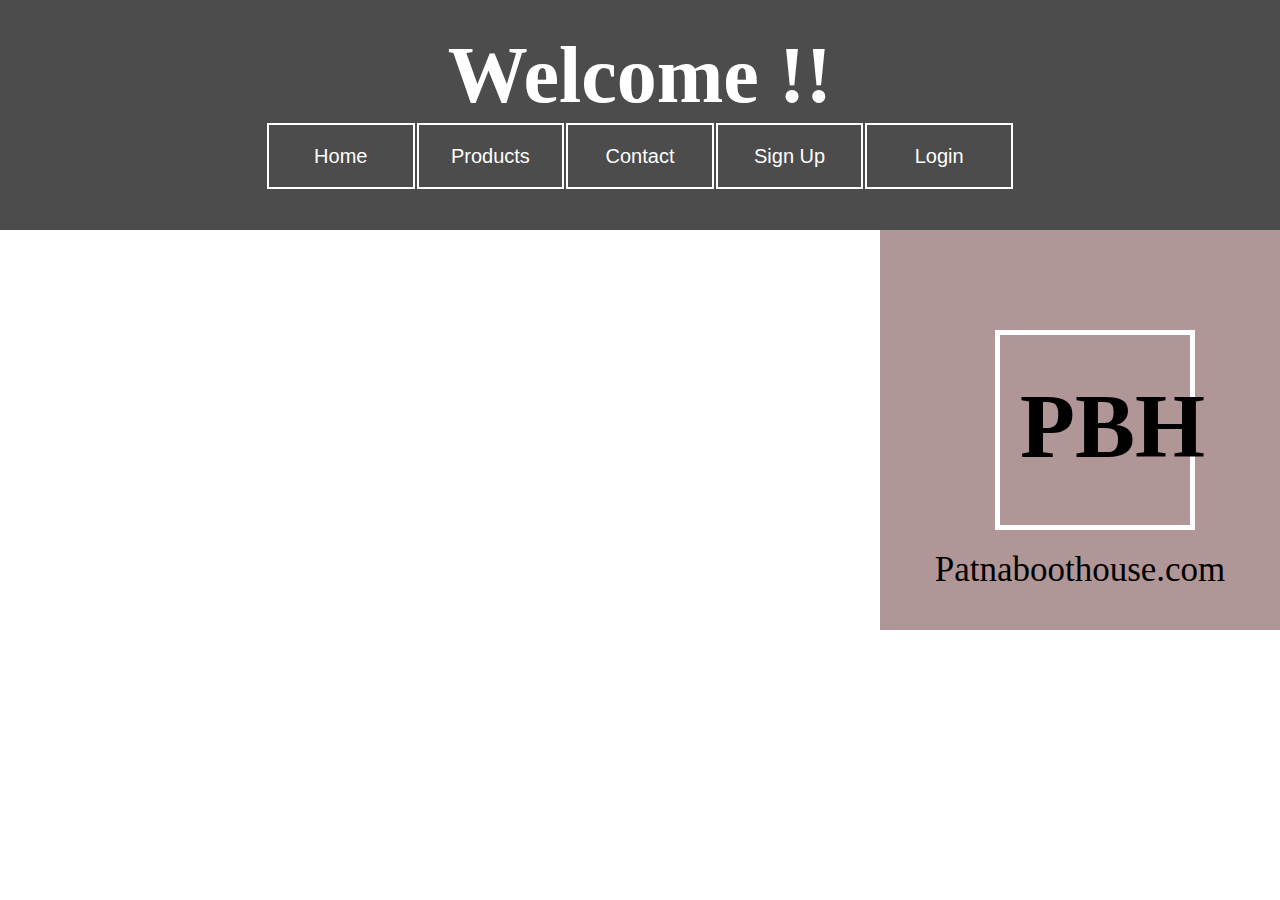
<file: index.html>
<!DOCTYPE html>
<html>
<head>
    <meta lang="en-US">
    <meta charset="UTF-8">
    <meta name="keywords" content="Shoesshops,Shoesshpes.com,patnaboothouse">
    <meta name="viewport" content="width=device-width, initial-scale=1.0">
    <meta name="descripsion"content="India largest shoes shop">
    <title>Document</title>
    <link rel="stylesheet" href="shoes.css">
</head>

<body >
    
    <nav>
        <h1 id="welcome">Welcome !!</h1>
        <table id="navbar" align="center";>
            <tr>
                <td id="nav_item"><a href="Home.html">Home</a></td>
                <td id="nav_item"><a href="Products.html">Products</a></td>
                <td id="nav_item"><a href="Contact.html">Contact</a></td>
                <td id="nav_item"><a href="Sign up.html">Sign Up </a></td>
                <td id="nav_item"><a href="login.html">Login</a></td>
            </tr>
        </table>
    </nav>
    <section id="home_section">
        <center>
        <div id="logo">
          <h1 id="logo_text"> PBH</h1>
          
        </div>
    </center>
    <p id="domain">Patnaboothouse.com</p>
    </section>
    
</body>
</html>
</file>
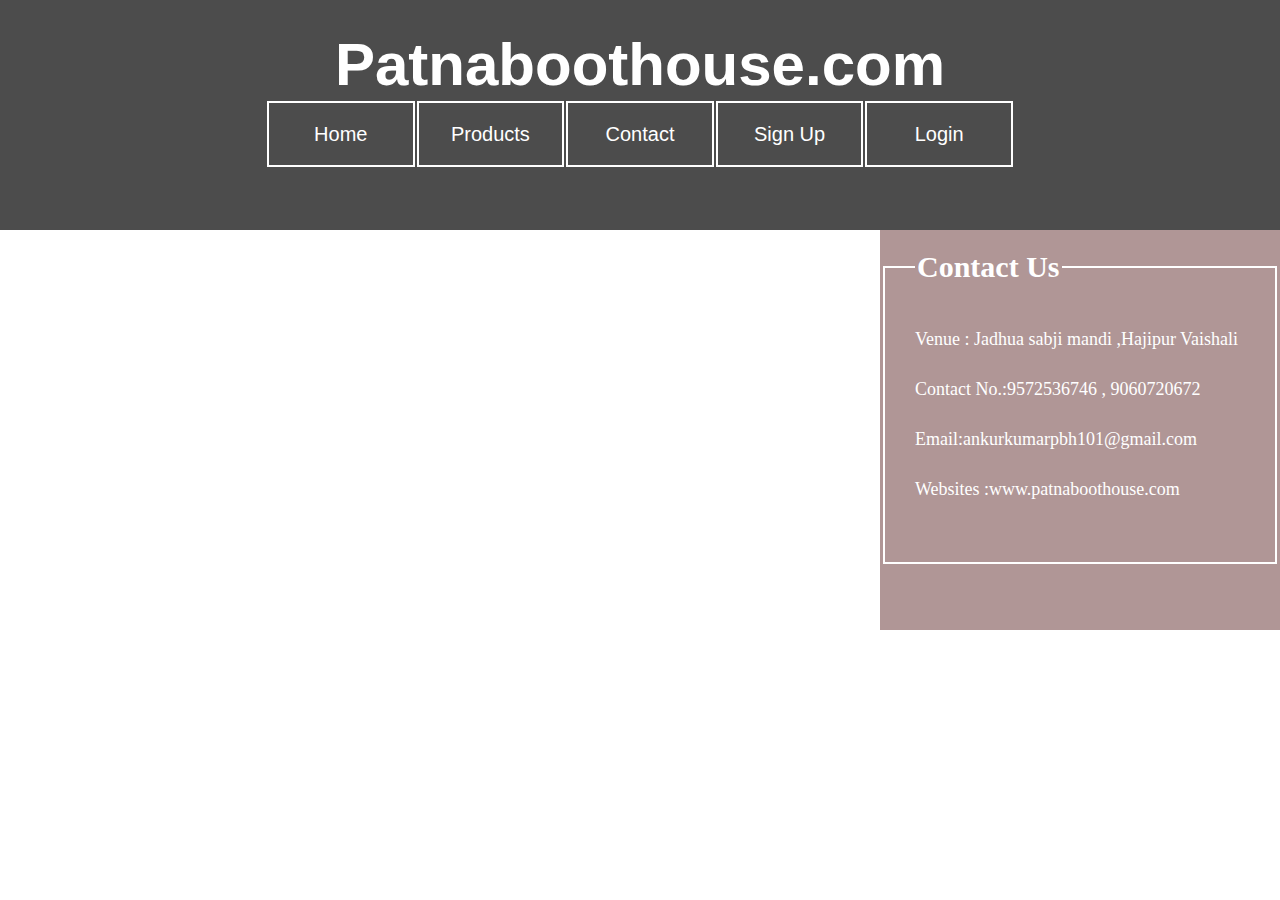
<file: Contact.html>
<!DOCTYPE html>
<html>
<head>
    <meta lang="en-US">
    <meta charset="UTF-8">
    <meta name="keywords" content="Shoesshops,Shoesshpes.com,patnaboothouse">
    <meta name="viewport" content="width=device-width, initial-scale=1.0">
    <meta name="descripsion"content="India largest shoes shop">
    <title>Document</title>
    <link rel="stylesheet" href="shoes.css">
</head>

<body >
    
    <nav>
        <h1 id="domain_name"> Patnaboothouse.com</h1>
        <table id="navbar" align="center";>
            <tr>
                <td id="nav_item"><a href="index.html">Home</a></td>
                <td id="nav_item"><a href="Products.html">Products</a></td>
                <td id="nav_item"><a href="Contact.html">Contact</a></td>
                <td id="nav_item"><a href="Sign up.html">Sign Up </a></td>
                <td id="nav_item"><a href="login.html">Login</a></td>
            </tr>
        </table>
    </nav>
    <section id="login_section">
        
        <fieldset id="Contact-filedset">
            <legend>Contact Us</legend>
            <address id="Contact">
                Venue : Jadhua sabji mandi ,Hajipur Vaishali <br>
                Contact No.:9572536746 ,   
                9060720672<br>
                Email:ankurkumarpbh101@gmail.com<br>
                Websites :www.patnaboothouse.com


            </address>
        </fieldset>
   
    </section>
    
</body>
</html>
</file>
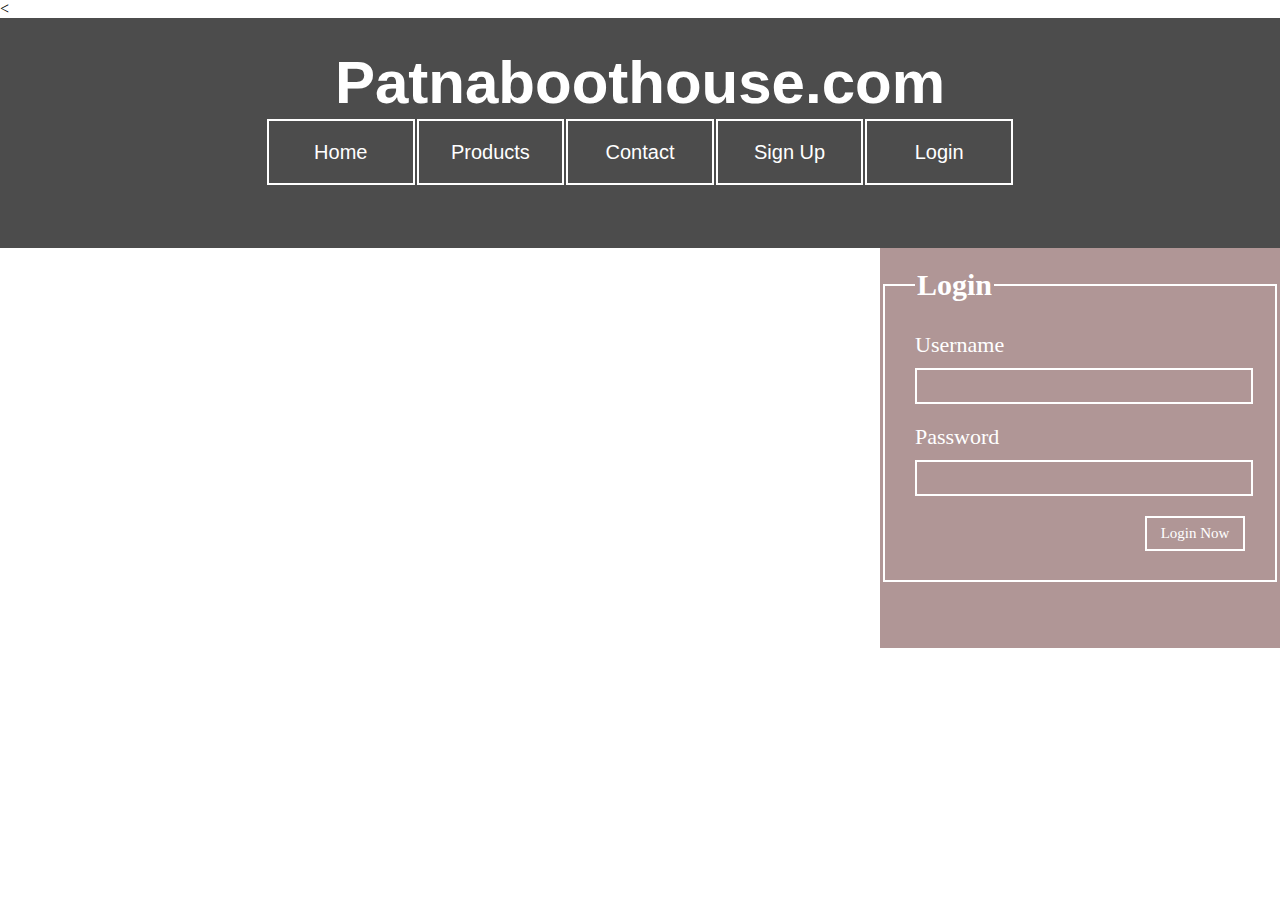
<file: login.html>
<!DOCTYPE html>
<html>
<head>
    <meta lang="en-US">
    <meta charset="UTF-8">
    <meta name="keywords" content="Shoesshops,Shoesshpes.com,patnaboothouse">
    <meta name="viewport" content="width=device-width, initial-scale=1.0">
    <meta name="descripsion"content="India largest shoes shop">
    <title>Document</title><
    <link rel="stylesheet" href="shoes.css">
</head>

<body >
    
    <nav>
        <h1 id="domain_name"> Patnaboothouse.com</h1>
        <table id="navbar" align="center";>
            <tr>
                <td id="nav_item"><a href="index.html">Home</a></td>
                <td id="nav_item"><a href="Products.html">Products</a></td>
                <td id="nav_item"><a href="Contact.html">Contact</a></td>
                <td id="nav_item"><a href="Sign up.html">Sign Up </a></td>
                <td id="nav_item"><a href="login.html">Login</a></td>
            </tr>
        </table>
    </nav>
    <section id="login_section">
        
        <fieldset id="login-fieldset">
            <legend>Login</legend>
            <form id="login-form">
                Username
                <br>
                <input type="text" name="username" id="username"><br>
                Password<br>
                <input type="password" name="password" id="password">
                <input type="submit" value="Login Now" id="login-btn">
            </form>
        </fieldset>
   
    </section>
    
</body>
</html>
</file>
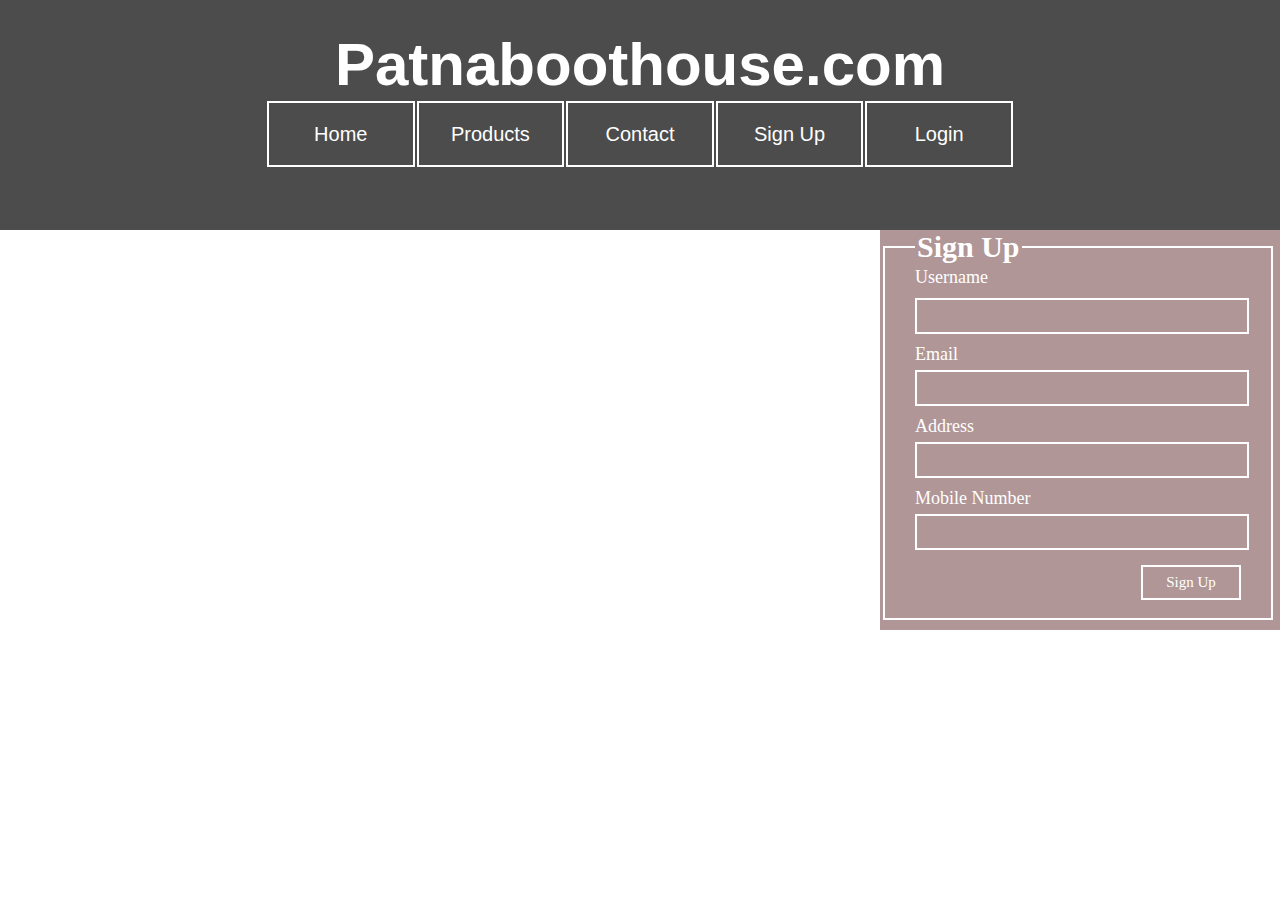
<file: Sign up.html>
<!DOCTYPE html>
<html>
<head>
    <meta lang="en-US">
    <meta charset="UTF-8">
    <meta name="keywords" content="Shoesshops,Shoesshpes.com,patnaboothouse">
    <meta name="viewport" content="width=device-width, initial-scale=1.0">
    <meta name="descripsion"content="India largest shoes shop">
    <title>Document</title>
    <link rel="stylesheet" href="shoes.css">
</head>

<body >
    
    <nav>
        <h1 id="domain_name"> Patnaboothouse.com</h1>
        <table id="navbar" align="center";>
            <tr>
                <td id="nav_item"><a href="index.html">Home</a></td>
                <td id="nav_item"><a href="Products.html">Products</a></td>
                <td id="nav_item"><a href="Contact.html">Contact</a></td>
                <td id="nav_item"><a href="Sign up.html">Sign Up </a></td>
                <td id="nav_item"><a href="login.html">Login</a></td>
            </tr>
        </table>
    </nav>
    <section id="login_section">
        
        <fieldset id="sign_up-fieldset">
            <legend>Sign Up</legend>
            <form id="Sign_up-form">
                Username
                <br>
                <input type="username" name="username" id="username1"><br>
                Email<br>
                <input type="email" name="email"
                id="email"><br>
                Address
                <br>
                <input type="address" name="address"
                id="address">
                <br>
                Mobile Number
                <input type="mobile number" name="mobile no." id="mobile_no">
                <br>

                
                <input type="submit" value="Sign Up" id="Sign_Up-btn">
            </form>
        </fieldset>
   
    </section>
    
</body>
</html>
</file>
<file: shoes.css>
nav{
    width:100%;
    height:230px;
    background-color:rgba(0,0,0,0.7);
    float:left;
    box-sizing:border-box;
    padding:30px;

}
body{
    
    background-image: url("https://img.freepik.com/premium-photo/magnifier-glass_172429-231.jpg?w=740");
    background-size:100% 800px;
    padding:0;
    margin:0;
     background-attachment: fixed;
}
#welcome{
    font-size:80px;
    color:white;
    text-align:center;
    padding:0;
    margin:0;

}
#navbar{
    width:750px;
    height:70px;
    
    box-sizing:border-box;
    margin-top:8opx;
}
#nav_item{
    width:20%;
    height:60px;
   border-width:2px;
   border-style:solid;
   border-color:white;
   text-align:center;
}
a{
    text-decoration:none;
    font-size:20px;
    color:white;
    font-size:20px;
    font-family:sans-serif;
}
#home_section{
    width:400px;
    height:400px;
    box-sizing:border-box;
    float:right;
    background-color:rgba(142, 106, 106, 0.7);
}
#logo{
    width:200px;
    height:200px;
    box-sizing:border-box;
    border-width:5px;
    border-style:solid;
    border-color:white;
    margin-top:100px;
    margin-left:30px;


}
#logo_text{
    font-size:90px;
    padding:0;
    margin:0;
    margin:20px;
    margin-top:40px;
    font-family:Impact;
}
#domain{
    font-size:35px;
    padding:0;
    margin:0; 
    font-family:verdana;
    text-align:center;
    margin-top:20px;
   

}
#domain_name{
    padding:0;
    margin:0; 
    color:white;
    text-align:center;
    font-family:sans-serif;
    font-size:60px;

}
#login-fieldset{
    width:330px;
    height:250px;
    border-width:5x;
    border-style:solid;
    border-color:white;
    padding:30px;
    margin-left:3px;
    margin-top:20px;
    

}
#login_section{
    width:400px;
    height:400px;
    box-sizing:border-box;
    float:right;
    background-color:rgba(142, 106, 106, 0.7);
}
legend{
   font-family:century gothic;
   color:white;
    font-size:30px;
    font-weight: bold;
    
}
#login-form{
   font-family:century gothic;
   color:white;
   font-size:22px;

}
#username{
width:100%;
height:30px;
background-color: inherit;
border:none;
border-width:2px;
border-style:solid;
border-color:white;
margin-top:10px;
font-size:20px;
color:white;
margin-bottom:20px;




}
#password{
    width:100%;
    height:30px;
    background-color: inherit;
    border:none;
    border-width:2px;
    border-style:solid;
    border-color:white;
    margin-top:10px;
    font-size:20px;
    color:white;
}

#login-btn{
    width:100px;
    height:35px;
    float:right;
    margin-top:20px;
    background-color: inherit;
    border:none;
    border-width:2px;
    border-style:solid;;
    border-color:white;
    color:white;
    font-family:Verdana;
    font-size:15px;


}
#Sign_Up-btn{
    width:100px;
    height:35px;
    float:right;
    margin-top:5px;
    background-color: inherit;
    border:none;
    border-width:2px;
    border-style:solid;;
    border-color:white;
    color:white;
    font-family:Verdana;
    font-size:15px;

}
#email{
    width:100%;
height:30px;
background-color: inherit;
border:none;
border-width:2px;
border-style:solid;
border-color:white;
margin-top:5px;
font-size:20px;
color:white;
margin-bottom:10px;

}
#address{
    width:100%;
    height:30px;
    background-color: inherit;
    border:none;
    border-width:2px;
    border-style:solid;
    border-color:white;
    margin-top:5px;
    font-size:20px;
    color:white;
    margin-bottom:10px;
    
}
#Sign_up-form{
    font-family:century gothic;
    color:white;
    font-size:18px;
    
    
}
#sign_up-fieldset{
    width:390px;
    height:390px;
    border-width:5x;
    border-style:solid;
    border-color:white;
    padding:30px;
    margin-left:3px;
    margin-top:0;
    padding-top:3px;
    box-sizing:border-box;
}
#mobile_no{
      width:100%;
    height:30px;
    background-color: inherit;
    border:none;
    border-width:2px;
    border-style:solid;
    border-color:white;
    margin-top:5px;
    font-size:20px;
    color:white;
    margin-bottom:10px;
}
#username1{
width:100%;
height:30px;
background-color: inherit;
border:none;
border-width:2px;
border-style:solid;
border-color:white;
margin-top:10px;
font-size:20px;
color:white;
margin-bottom:10px;
}
#Contact{
    font-family:Gill Sans;
    color:white;
    font-style:normal;
    line-height:50px;
    font-size:18px;
}
#Contact-filedset{
    width:330px;
    height:250px;
    border-width:5x;
    border-style:solid;
    border-color:white;
    padding:30px;
    margin-left:3px;
    margin-top:20px;
}
#product-section{
   width:100%;
   height:1800px;
   
   float:left;
   box-sizing:border-box;
   
   
}
#brands{
 width:100%;
 height:360px;
 background-color:rgba(255,255,255,0.8);
 float:left;
 box-sizing:border_box;


}
#brand-heading{
   text-align:center;
   font-family:Sans serif;
    font-size:40px; 
}
#brand-pic{
  width:200px;
  height:80px;
  float:left;
  box-sizing:border-box;  
 border-width:3px;
 border-style:solid;
 border-color:black;
 margin:20px;
 
}
#image_brand{
   width:195px;
   height: 75px;
   box-sizing:border-box;
}
#search{
    width:60%;
    height:50px;
     box-sizing:border-box;
    margin-left:20%;
    margin-right:20%;
    margin-top:20px;
    border:none;
    border-color:#ccc;
    border-width:1px;
    border-style:solid;
    font-size:20px;
    padding-left:7px;
    
    background-image: url("https://img.freepik.com/premium-photo/magnifier-glass_172429-231.jpg?w=740");
    background-size: 50px 50px;
    background-position: right;
    background-repeat: no-repeat;



}
#shoes-products{
    width:100%;
    height:2000px;
    float:left;
    box-sizing:border-box;
    background-color:rgba(0,0,0,0.7);
    padding-left:10px;


}
#adidas{
 text-align:center;
 color:white;
 font-family:century gothic;
 font-size:35px;
}
#adidas-product{
    width: 230px;
    height: 280px;
    border-width: 2px;
    border-style:solid;
    border-color:white;
    float:left;
    box-sizing:border-box;
    margin:3px;
}
#puma{
    text-align:center;
    color:white;
    font-family:century gothic;
    font-size:35px;
    margin-top: 300px;
}
#puma-product{
    width: 230px;
    height: 280px;
    border-width: 2px;
    border-style:solid;
    border-color:white;
    float:left;
    box-sizing:border-box;
    margin:3px;
}
#Campus-product{
    width: 230px;
    height: 280px;
    border-width: 2px;
    border-style:solid;
    border-color:white;
    float:left;
    box-sizing:border-box;
    margin:3px;
}
#Campus{
    text-align:center;
    color:white;
    font-family:century gothic;
    font-size:35px;
    margin-top: 300px;
}
#products_img{
    box-sizing:border-box;
    height:230px;
    width:227px;
}
#Sparx{
    text-align:center;
    color:white;
    font-family:century gothic;
    font-size:35px;
    margin-top: 300px;
}
#Sparx-product{
    width: 230px;
    height: 280px;
    border-width: 2px;
    border-style:solid;
    border-color:white;
    float:left;
    box-sizing:border-box;
    margin:3px;
}
#Reebok{
    text-align:center;
    color:white;
    font-family:century gothic;
    font-size:35px;
    margin-top: 300px;
}
#Reebok-product{
    width: 230px;
    height: 280px;
    border-width: 2px;
    border-style:solid;
    border-color:white;
    float:left;
    box-sizing:border-box;
    margin:3px;
}
</file>
